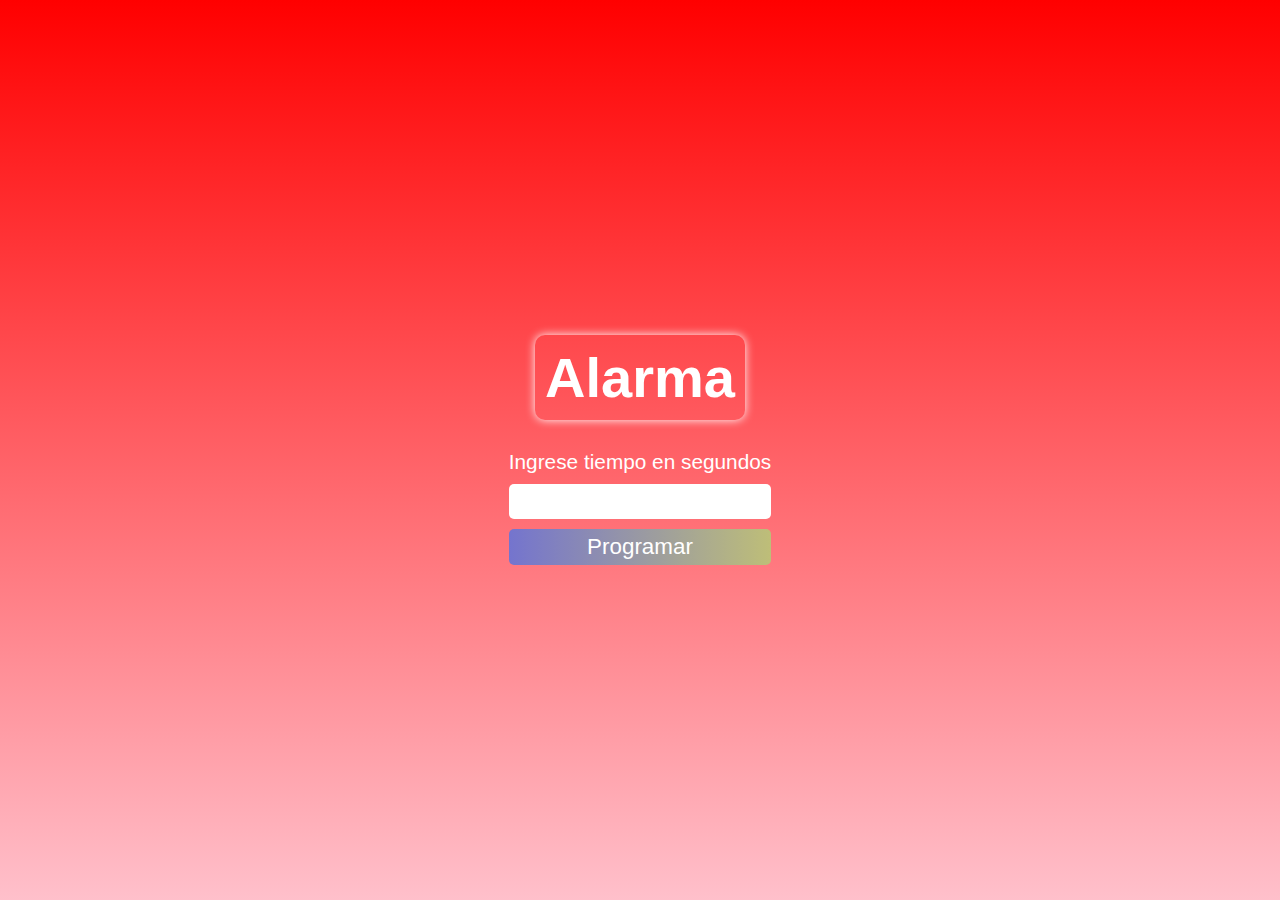
<file: alarma/index.html>
<!DOCTYPE html>
<html lang="en">

<head>
    <meta charset="UTF-8">
    <meta name="viewport" content="width=device-width, initial-scale=1.0">
    <title>Document</title>
    <link rel="stylesheet" href="style.css">
</head>

<body>
    <h1 class="title-alarma">Alarma</h1>
    <div class="label-input">
        <label for="time">Ingrese tiempo en segundos</label>
        <input type="number" id="time">
        <button type="button" id="button-time">Programar</button>
    </div>
    <div class="mensaje" id="msg">
        <!-- <p id="apagado">Apagado</p> -->
        <!-- <p style="color: red;" id="msg">Apagado</p> -->
    </div>
    <audio src="sonido.mp3" id="sonido-alarma" type="audio/mpeg"></audio>
    <script src="main.js"></script>
</body>

</html>
</file>
<file: alarma/style.css>
*{
    margin: 0;
    padding: 0;
    font-family: 'Gill Sans', 'Gill Sans MT', Calibri, 'Trebuchet MS', sans-serif;
}
body{
    display: flex;
    flex-direction: column;
    align-items: center;
    justify-content: center;
    height: 100vh;
    background: linear-gradient(red,pink);

}

.title-alarma{
    font-size: 3.5rem;
    text-align: center;
    margin-bottom: 30px;
    color: white;
    box-shadow: 0 0 10px;
    padding: 10px;
    border-radius: 10px;
}
.label-input{
    display: flex;
    flex-direction: column;
    gap: 10px;
    font-size: 1.4rem;
    label{
        color: white;
        font-size: 1.3rem;
    }
    input{
        padding: 10px;
        border-radius: 5px;
        border: none;
    }
    button{
        /* padding: 10px; */
        color: white;
        font-size: 1.4rem;
        padding: 5px 0;
        border-radius: 5px;
        border: none;
        cursor: pointer;
        background: linear-gradient(to left, rgb(190, 190, 120),rgb(116, 116, 206));

    }
    button:hover{
        background: linear-gradient(to right,rgb(211, 211, 142),rgb(128, 128, 226));
    }
}
.p-alarma{
    color: green;
    font-size: 3rem;
    margin-top: 5px;
}
</file>
